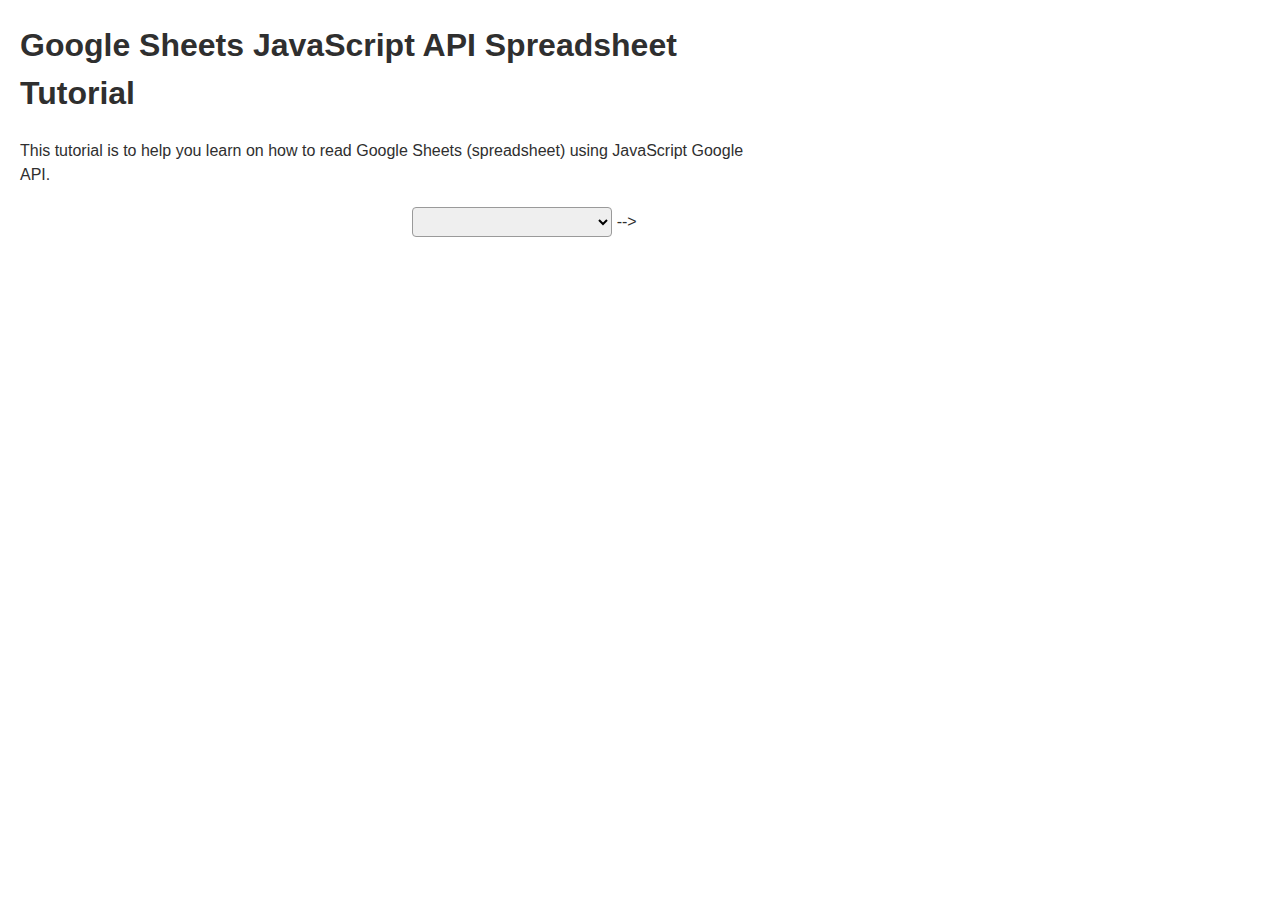
<file: inicio.html>
<!DOCTYPE html>
<html lang="en">     
  <head>
    <meta charset="utf-8">
    <meta name="viewport" content="width=device-width, initial-scale=1">
    <title>Google Sheets JavaScript API Spreadsheet Tutorial</title>
    <link rel='stylesheet' href='style.css' type='text/css' />
    <link rel='stylesheet' href='form.css' type='text/css' />
</head>
<body>
    <div class="phppot-container">
        <h1>Google Sheets JavaScript API Spreadsheet Tutorial</h1>
        <p>This tutorial is to help you learn on how to read Google
            Sheets (spreadsheet) using JavaScript Google API.</p>
        <button type="button" id="authorize_btn" onclick="authorizeGoogleAccess()">Authorize
            Google Sheets Access</button>

        <button type="button" id="signout_btn" onclick="signoutGoogle()">Sign
            Out</button>
       <select id="content"></select> -->
        <!-- <pre id="content"></pre>-->
    </div>
    <script type="text/javascript">

    // You should set your Google client ID and Google API key
      const GOOGLE_CLIENT_ID = '758435428249-7a7q9l2h56r78ao4t4ulcln1m9np3ub8.apps.googleusercontent.com';
      const GOOGLE_API_KEY = 'AIzaSyCBl2mg8VKEHc1vDB-O0J7T4qXxJZrYEFw';
      //

      const DISCOVERY_DOC = 'https://sheets.googleapis.com/$discovery/rest?version=v4';

     // Authorization scope should be declared for spreadsheet handing
     // multiple scope can he included separated by space
      const SCOPES = 'https://www.googleapis.com/auth/spreadsheets.readonly';

      let tokenClient;
      let gapiInited = false;
      let gisInited = false;
      document.getElementById('authorize_btn').style.visibility = 'hidden';
      document.getElementById('signout_btn').style.visibility = 'hidden';

      /**
       * Callback after api.js is loaded.
       */
      function gapiLoaded() {
        gapi.load('client', intializeGapiClient);
      }

      /**
       * Callback after the Google API client is loaded. Loads the
       * discovery doc to initialize the API.
       */
      async function intializeGapiClient() {
        await gapi.client.init({
          apiKey: GOOGLE_API_KEY,
          discoveryDocs: [DISCOVERY_DOC],
        });
        gapiInited = true;
        maybeEnableButtons();
      }

      /**
       * Callback after Google Identity Services are loaded.
       */
      function gisLoaded() {
        tokenClient = google.accounts.oauth2.initTokenClient({
          client_id: GOOGLE_CLIENT_ID,
          scope: SCOPES,
          callback: '', // defined later
        });
        gisInited = true;
        maybeEnableButtons();
      }

      /**
       * Enables user interaction after all libraries are loaded.
       */
      function maybeEnableButtons() {
        if (gapiInited && gisInited) {
          document.getElementById('authorize_btn').style.visibility = 'visible';
        }
      }

      /**
       *  Sign in the user upon button click.
       */
      function authorizeGoogleAccess() {
        tokenClient.callback = async (resp) => {
          if (resp.error !== undefined) {
            throw (resp);
          }
          document.getElementById('signout_btn').style.visibility = 'visible';
          document.getElementById('authorize_btn').innerText = 'Refresh';
          await listMajors();
        };

        if (gapi.client.getToken() === null) {
          // Prompt the user to select a Google Account and ask for consent to share their data
          // when establishing a new session.
          tokenClient.requestAccessToken({prompt: 'consent'});
        } else {
          // Skip display of account chooser and consent dialog for an existing session.
          tokenClient.requestAccessToken({prompt: ''});
        }
      }

      /**
       *  Sign out the user upon button click.
       */
      function signoutGoogle() {
        const token = gapi.client.getToken();
        if (token !== null) {
          google.accounts.oauth2.revoke(token.access_token);
          gapi.client.setToken('');
          document.getElementById('content').innerText = '';
          document.getElementById('authorize_btn').innerText = 'Authorize';
          document.getElementById('signout_btn').style.visibility = 'hidden';
        }
      }

      /**
       * Print the names and majors of students in a sample spreadsheet:
       * https://docs.google.com/spreadsheets/d/1JWs9za4xtOHW9vgi-qXAsK66vNI6YSZghfyLgMYgzrg/edit
       */
      async function listMajors() {
        let response;
        try {
          // Fetch first 10 files
          response = await gapi.client.sheets.spreadsheets.values.get({
            spreadsheetId: '1JWs9za4xtOHW9vgi-qXAsK66vNI6YSZghfyLgMYgzrg',
            range: 'Pub!A1:A30',
          });
        } catch (err) {
          document.getElementById('content').innerText = err.message;
          return;
        }
        const range = response.result;
        if (!range || !range.values || range.values.length == 0) {
          document.getElementById('content').innerText = 'No values found.';
          return;
        }

        //tambien puede escoger las columnas:
        //const output = range.values.reduce(
       //    (str, row) => `${str}${row[0]}, ${row[0]}\n`,
       //     'Publicadores, Bautizados:\n');                
       // document.getElementById('content').innerText = output;
      //}
        const output = range.values.reduce(
            (str, row) => `${str}${row[0]}\n`,
            'Publicadores:\n');                
        document.getElementById('content').innerText = output;
      }
    </script>
    <script async defer src="https://apis.google.com/js/api.js"
        onload="gapiLoaded()"></script>
    <script async defer src="https://accounts.google.com/gsi/client"
        onload="gisLoaded()"></script>
</body>
</html>
</file>
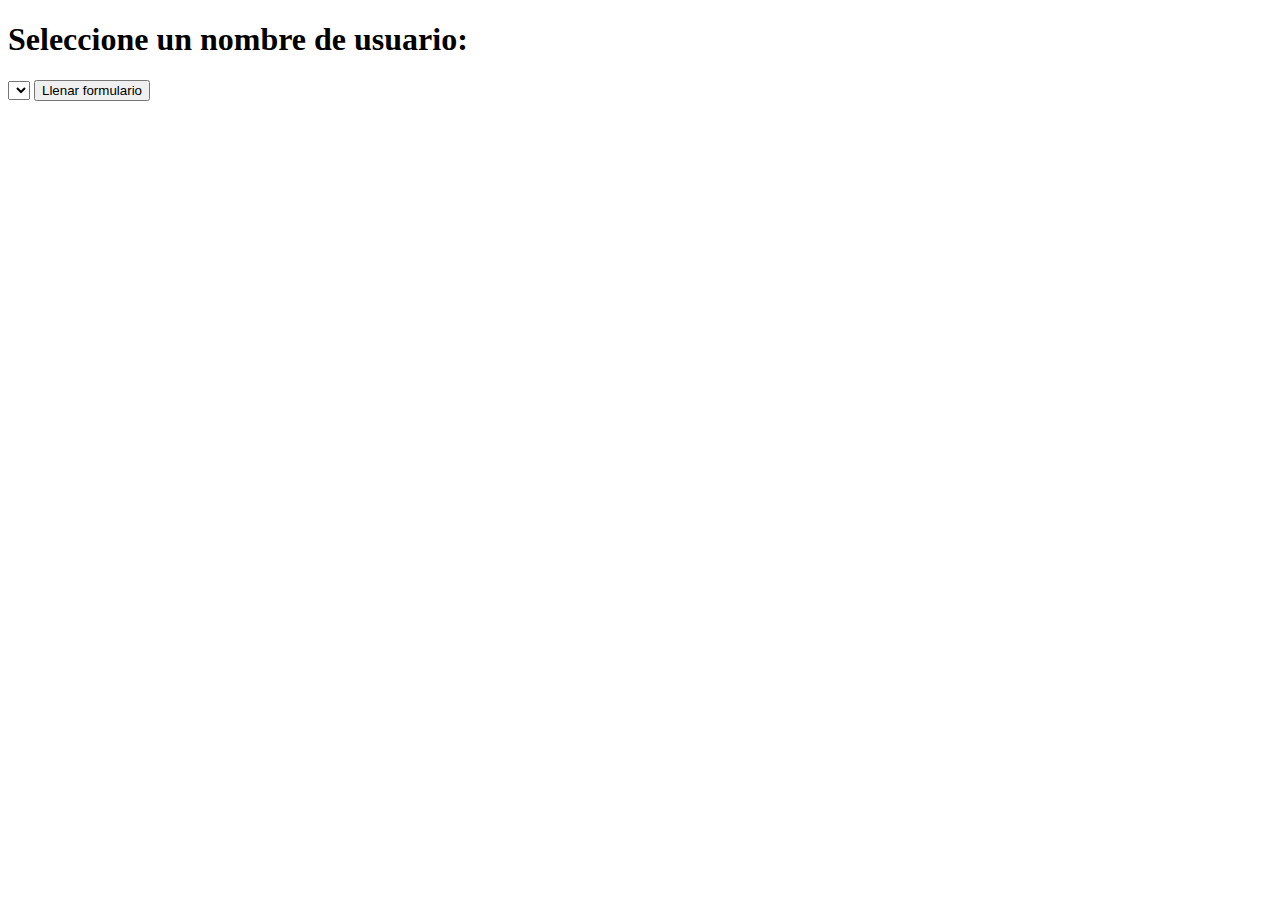
<file: select.html>
<!DOCTYPE html>
<html lang="en">
<head>
    <meta charset="UTF-8">
    <meta name="viewport" content="width=device-width, initial-scale=1.0">
    <title>Google Sheets Names Selector</title>
</head>
<body>
    <h1>Seleccione un nombre de usuario:</h1>
    <select id="userNames"></select>
    <button onclick="fillForm()">Llenar formulario</button>

    <script>
        const GOOGLE_CLIENT_ID = '758435428249-7a7q9l2h56r78ao4t4ulcln1m9np3ub8.apps.googleusercontent.com'; // Reemplaza con tu ID de cliente de Google
        const DISCOVERY_DOC = 'https://sheets.googleapis.com/$discovery/rest?version=v4';
        const SCOPES = 'https://www.googleapis.com/auth/spreadsheets.readonly';
        var gapi as Object;
        async function initialize() {
            await gapi.client.init({
                apiKey: 'AIzaSyCBl2mg8VKEHc1vDB-O0J7T4qXxJZrYEFw', // Reemplaza con tu clave de API de Google
                discoveryDocs: [DISCOVERY_DOC],
            });
        }

        async function listUserNames() {
            const response = await gapi.client.sheets.spreadsheets.values.get({
                spreadsheetId: '1JWs9za4xtOHW9vgi-qXAsK66vNI6YSZghfyLgMYgzrg', // Reemplaza con el ID de tu hoja
                range: 'Pub!A1:A', // Reemplaza con el rango correcto
            });

            const range = response.result;
            const userNames = range.values.flat();
            const selectElement = document.getElementById('userNames');

            userNames.forEach(name => {
                const option = document.createElement('option');
                option.value = name;
                option.text = name;
                selectElement.appendChild(option);
            });
        }

        async function fillForm() {
            const selectedUserName = document.getElementById('userNames').value;
            // Lógica para llenar el formulario con el nombre seleccionado
            // ...
        }

        gapi.load('client', async () => {
            await initialize();
            await gapi.client.load('sheets', 'v4');
            await listUserNames();
        });
    </script>
    <script async defer src="https://apis.google.com/js/api.js"></script>
</body>
</html>
</file>
<file: style.css>
body {
    font-family: -apple-system, BlinkMacSystemFont, Roboto, Segoe UI,
        Helvetica Neue, Helvetica, Arial, sans-serif;
    margin: 0 auto;
    -webkit-font-smoothing: antialiased;
    box-sizing: border-box;
    color: #2f2f2f;
    line-height: 1.5;
}

a {
    text-decoration: none;
    color: #2f20d1;
}

a:hover {
    text-decoration: underline;
}

img {
    height: auto;
    max-width: 100%;
    vertical-align: middle;
}

.phppot-container {
    width: 740px;
    margin: 20 auto;
    padding: 0px 20px 0px 20px;
}

.row {
    padding: 6px 0 6px 0;
}

.label {
    color: #565656;
    margin-bottom: 2px;
}

.card {
    padding: 1rem 2rem;
    border-radius: 4px;
    box-shadow: 0 1px 3px #747681;
}

.message {
    padding: 6px 20px;
    font-size: 1em;
    color: rgb(40, 40, 40);
    box-sizing: border-box;
    margin: 0px;
    border-radius: 3px;
    width: 100%;
    overflow: auto;
}

.error {
    background-color: #fb817c;
    border: 1px solid #e46b66;
}

.success {
    background-color: #48e0a4;
    border: #40cc94 1px solid;
}

.validation-message {
    color: #e20900;
}

.font-bold {
    font-weight: bold;
}

.display-none {
    display: none;
}

.inline-block {
    display: inline-block;
}

.float-right {
    float: right;
}

.float-left {
    float: left;
}

.text-center {
    text-align: center;
}

.text-left {
    text-align: left;
}

.text-right {
    text-align: right;
}

.full-width {
    width: 100%;
}

.cursor-pointer {
    cursor: pointer;
}

.mr-20 {
    margin-right: 20px;
}

.m-20 {
    margin: 20px;
}

.tile-container {
    width: 240px;
    border: #9a9a9a 1px solid;
    border-radius: 3px;
    padding: 10px 20px 10px 20px;
}

@media all and (max-width: 780px) {
    .phppot-container {
        width: auto;
    }
}

@media all and (max-width: 400px) {
    .phppot-container {
        padding: 0px 20px;
    }
    .tile-container {
        width: auto;
    }
    input, textarea, select {
        width: 100%;
    }
}
</file>
<file: form.css>
input, textarea, select {
	box-sizing: border-box;
	width: 200px;
	height: initial;
	padding: 8px 5px;
	border: 1px solid #9a9a9a;
	border-radius: 4px;
}

input[type="checkbox"] {
	width: auto;
	vertical-align: text-bottom;
}

textarea {
	width: 300px;
}

select {
	display: initial;
	height: 30px;
	padding: 2px 5px;
}

button, input[type=submit], input[type=button] {
	padding: 8px 20px;
	font-size: 1em;
	cursor: pointer;
	border-radius: 25px;
	color: #000000;
	background-color: #ffc72c;
	border-color: #ffd98e #ffbe3d #de9300;
}

input[type=submit]:hover {
	background-color: #f7c027;
}

::placeholder {
	color: #bdbfc4;
}

label {
	display: block;
	color: #565656;
}
</file>
